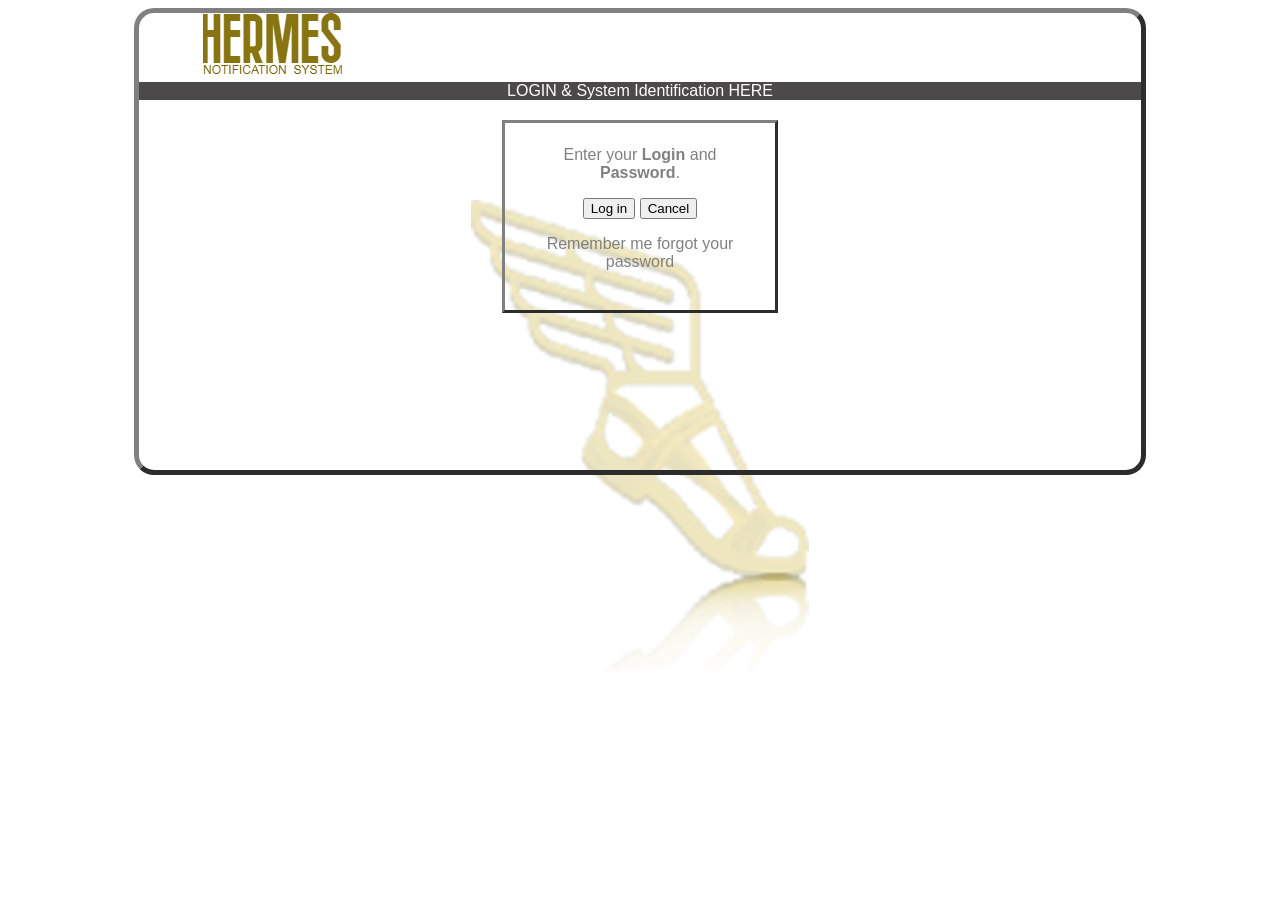
<file: HERMES_Notification_System/index.html>
<!DOCTYPE html>
<html lang="en">

<head>
    <style>
    </style>
    <!--Begin external CSS -->
    <link rel="stylesheet" href="css/hermes.css" type="text/css">
    <link rel="stylesheet" href="css/global.css" type="text/css">
    <!--End external CSS-->
    <script>

    </script>
    <meta charset="UTF-8">
    <meta name="viewport" content="width-device-width, initial-scale=1.0">
    <!-- InstanceBeginEditable name=doctitle -->
    <title>HERMES Login</title>
    <!-- InstanceEndEditable -->
    <link rel="icon" type="image/x-icon" href="img/favicon.ico">
</head>

<body>
    <div id="main-body">
        <div id="modal">
            <div id="header">
                <div class="logo-hermes">
                    <a href="../HERMES_Notification_System/index.html"><img src="img/hermes_logo.png" border="0" /></a>
                </div>
            </div>
            <div id="identification-bar">
                LOGIN & System Identification HERE
            </div>
            <div id="login-container">
                <div class="login-box">
                    Enter your <strong>Login</strong> and <strong>Password</strong>.
                    </p>
                    <button>Log in</button>
                    <button>Cancel</button>
                    <p>Remember me forgot your password</p>

                    <span></span>


                </div>
            </div>
        </div>
    </div>

</body>

</html>
</file>
<file: HERMES_Notification_System/css/hermes.css>
@charset "utf-8";

/**/


.logo-hermes {

}

.login-box{
    width: 60%;
    height: 30%;  
    border: 3px outset grey;
    box-sizing: border-box;
    padding: 5%;
    margin: auto;
}

#main-body {
    width: 100%;
    height: 100%;
}

#modal {
    border: 5px outset grey;
    border-radius: 20px;
    width:80%;
    height:80%;
    margin: auto;
}

#header {

}

#identification-bar {
    background-color: rgb(75, 73, 73);
    text-align: center;
    color: white;
}

#login-container {
    width: 50%;
    height: 40%; 
    min-height: 370px;
    margin: auto;
    padding: 2%;
    box-sizing: border-box;
    text-align: center;
    color:grey;
    
}

#top-nav-bar {

}



/*End-Id*/

/*Begin-Specific-Selectors*/
.logo-hermes > a {
    padding-left: 5%;
    padding-top: 1%;
    position: relative;
}
/*End-Specific-Selectors*/
</file>
<file: HERMES_Notification_System/css/global.css>
* {
  font-family: "Roboto", sans-serif;
  box-sizing: border-box;
}

body {
    background-image: url('../img/hermes_logo_transparenteOK.png');
    background-repeat: no-repeat;
    background-position: center;
    background-attachment: fixed;
}

.content {
  width: 100vw;
  height: 100vh;
  padding: 1rem;
  background-color: #fff;
}

@media screen and (min-width: 992px) {
  .content {
    max-width: 992px;
    height: auto;
    margin: 1rem auto;
    border-radius: 1rem;
  }
}
</file>
